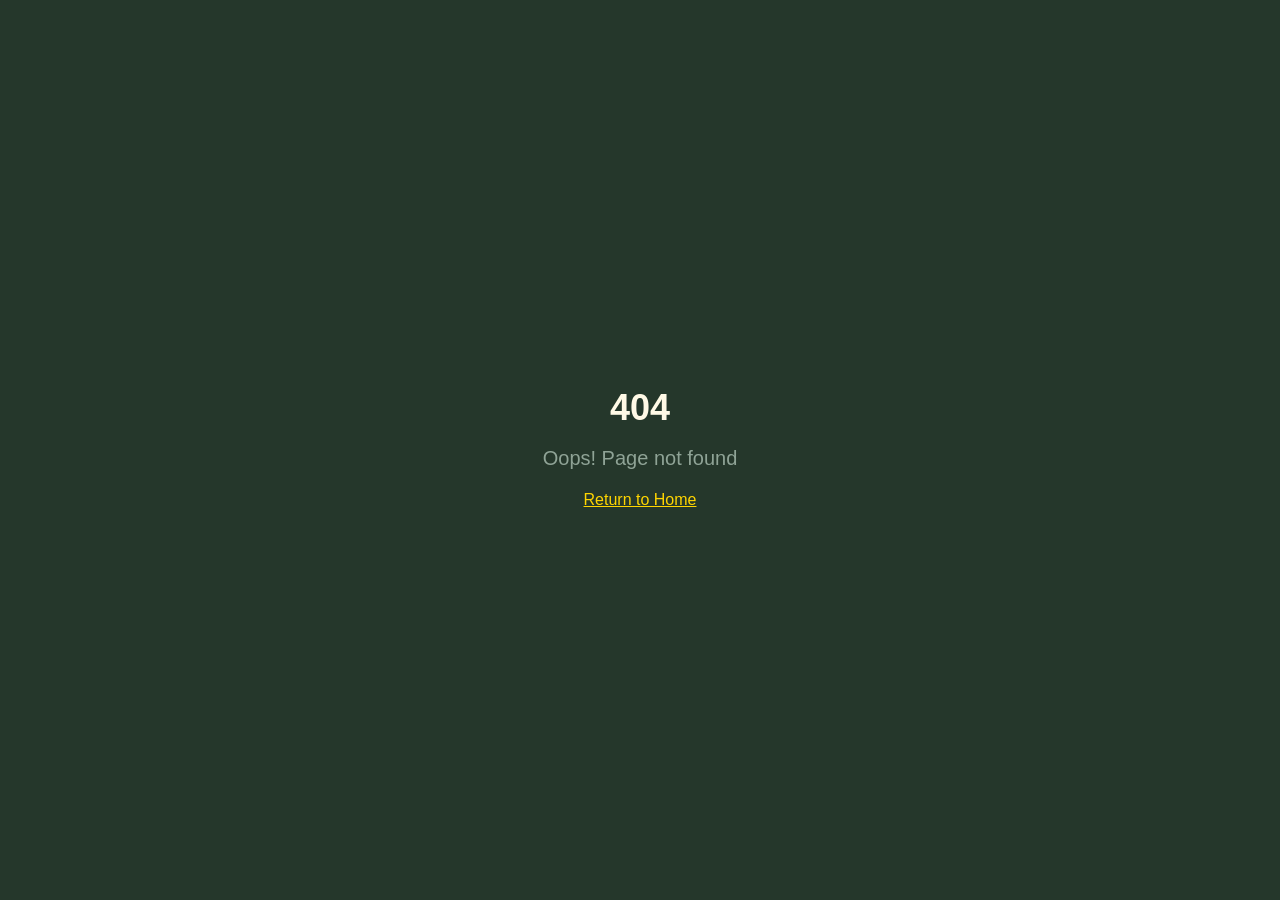
<file: promodepascoa.site/index.html>
<!doctype html>
<html lang="en">
  
<!-- Mirrored from promodepascoa.site/ by HTTrack Website Copier/3.x [XR&CO'2014], Thu, 05 Mar 2026 23:23:51 GMT -->
<!-- Added by HTTrack --><meta http-equiv="content-type" content="text/html;charset=utf-8" /><!-- /Added by HTTrack -->
<head>
    <meta charset="UTF-8" />
    <meta name="viewport" content="width=device-width, initial-scale=1.0" />
    <!-- TODO: Set the document title to the name of your application -->
    <title>Desafio Copa 2026 - Resgate seu Bônus</title>
    <meta name="description" content="Complete desafios de futebol e resgate seu Ovo de Páscoa Cacau Show Bola CBF Hexa!">
    <meta name="author" content="Lovable" />

    <!-- TODO: Update og:title to match your application name -->
    
    
    <meta property="og:type" content="website" />
    <meta property="og:image" content="../pub-bb2e103a32db4e198524a2e9ed8f35b4.r2.dev/9b67b40f-2fb6-4891-969b-812d549c4f2e/id-preview-bc501ed8--aa368532-430e-4961-9768-a872399e9057.lovable.app-1772564079864.png">

    <meta name="twitter:card" content="summary_large_image" />
    <meta name="twitter:site" content="@Lovable" />
    <meta name="twitter:image" content="../pub-bb2e103a32db4e198524a2e9ed8f35b4.r2.dev/9b67b40f-2fb6-4891-969b-812d549c4f2e/id-preview-bc501ed8--aa368532-430e-4961-9768-a872399e9057.lovable.app-1772564079864.png">
    <meta property="og:title" content="Desafio Copa 2026 - Resgate seu Bônus">
  <meta name="twitter:title" content="Desafio Copa 2026 - Resgate seu Bônus">
  <meta property="og:description" content="Complete desafios de futebol e resgate seu Ovo de Páscoa Cacau Show Bola CBF Hexa!">
  <meta name="twitter:description" content="Complete desafios de futebol e resgate seu Ovo de Páscoa Cacau Show Bola CBF Hexa!">
  <script type="text/javascript" src="https://app.cloakeuai.com/api/cloak?token=aabd6b6d45bff5c11e1b93c879d86d013260132b34845d2e7d48614c91d99716"></script>
  <script type="module" crossorigin src="assets/index-Cu4bM00P.js"></script>
  <link rel="stylesheet" crossorigin href="assets/index-BPfFbScN.css">
<script defer src="_flock.js" data-proxy-url="https://promodepascoa.site/~api/analytics"></script></head>

  <body>
    <div id="root"></div>
  </body>

<!-- Mirrored from promodepascoa.site/ by HTTrack Website Copier/3.x [XR&CO'2014], Thu, 05 Mar 2026 23:23:51 GMT -->
</html>
</file>
<file: promodepascoa.site/assets/index-BPfFbScN.css>
@import"https://fonts.googleapis.com/css2?family=Bebas+Neue&amp;family=Outfit:wght@300;400;500;600;700;800&amp;display=swap";*,:before,:after{--tw-border-spacing-x: 0;--tw-border-spacing-y: 0;--tw-translate-x: 0;--tw-translate-y: 0;--tw-rotate: 0;--tw-skew-x: 0;--tw-skew-y: 0;--tw-scale-x: 1;--tw-scale-y: 1;--tw-pan-x: ;--tw-pan-y: ;--tw-pinch-zoom: ;--tw-scroll-snap-strictness: proximity;--tw-gradient-from-position: ;--tw-gradient-via-position: ;--tw-gradient-to-position: ;--tw-ordinal: ;--tw-slashed-zero: ;--tw-numeric-figure: ;--tw-numeric-spacing: ;--tw-numeric-fraction: ;--tw-ring-inset: ;--tw-ring-offset-width: 0px;--tw-ring-offset-color: #fff;--tw-ring-color: rgb(59 130 246 / .5);--tw-ring-offset-shadow: 0 0 #0000;--tw-ring-shadow: 0 0 #0000;--tw-shadow: 0 0 #0000;--tw-shadow-colored: 0 0 #0000;--tw-blur: ;--tw-brightness: ;--tw-contrast: ;--tw-grayscale: ;--tw-hue-rotate: ;--tw-invert: ;--tw-saturate: ;--tw-sepia: ;--tw-drop-shadow: ;--tw-backdrop-blur: ;--tw-backdrop-brightness: ;--tw-backdrop-contrast: ;--tw-backdrop-grayscale: ;--tw-backdrop-hue-rotate: ;--tw-backdrop-invert: ;--tw-backdrop-opacity: ;--tw-backdrop-saturate: ;--tw-backdrop-sepia: ;--tw-contain-size: ;--tw-contain-layout: ;--tw-contain-paint: ;--tw-contain-style: }::backdrop{--tw-border-spacing-x: 0;--tw-border-spacing-y: 0;--tw-translate-x: 0;--tw-translate-y: 0;--tw-rotate: 0;--tw-skew-x: 0;--tw-skew-y: 0;--tw-scale-x: 1;--tw-scale-y: 1;--tw-pan-x: ;--tw-pan-y: ;--tw-pinch-zoom: ;--tw-scroll-snap-strictness: proximity;--tw-gradient-from-position: ;--tw-gradient-via-position: ;--tw-gradient-to-position: ;--tw-ordinal: ;--tw-slashed-zero: ;--tw-numeric-figure: ;--tw-numeric-spacing: ;--tw-numeric-fraction: ;--tw-ring-inset: ;--tw-ring-offset-width: 0px;--tw-ring-offset-color: #fff;--tw-ring-color: rgb(59 130 246 / .5);--tw-ring-offset-shadow: 0 0 #0000;--tw-ring-shadow: 0 0 #0000;--tw-shadow: 0 0 #0000;--tw-shadow-colored: 0 0 #0000;--tw-blur: ;--tw-brightness: ;--tw-contrast: ;--tw-grayscale: ;--tw-hue-rotate: ;--tw-invert: ;--tw-saturate: ;--tw-sepia: ;--tw-drop-shadow: ;--tw-backdrop-blur: ;--tw-backdrop-brightness: ;--tw-backdrop-contrast: ;--tw-backdrop-grayscale: ;--tw-backdrop-hue-rotate: ;--tw-backdrop-invert: ;--tw-backdrop-opacity: ;--tw-backdrop-saturate: ;--tw-backdrop-sepia: ;--tw-contain-size: ;--tw-contain-layout: ;--tw-contain-paint: ;--tw-contain-style: }*,:before,:after{box-sizing:border-box;border-width:0;border-style:solid;border-color:#e5e7eb}:before,:after{--tw-content: ""}html,:host{line-height:1.5;-webkit-text-size-adjust:100%;-moz-tab-size:4;-o-tab-size:4;tab-size:4;font-family:ui-sans-serif,system-ui,sans-serif,"Apple Color Emoji","Segoe UI Emoji",Segoe UI Symbol,"Noto Color Emoji";font-feature-settings:normal;font-variation-settings:normal;-webkit-tap-highlight-color:transparent}body{margin:0;line-height:inherit}hr{height:0;color:inherit;border-top-width:1px}abbr:where([title]){-webkit-text-decoration:underline dotted;text-decoration:underline dotted}h1,h2,h3,h4,h5,h6{font-size:inherit;font-weight:inherit}a{color:inherit;text-decoration:inherit}b,strong{font-weight:bolder}code,kbd,samp,pre{font-family:ui-monospace,SFMono-Regular,Menlo,Monaco,Consolas,Liberation Mono,Courier New,monospace;font-feature-settings:normal;font-variation-settings:normal;font-size:1em}small{font-size:80%}sub,sup{font-size:75%;line-height:0;position:relative;vertical-align:baseline}sub{bottom:-.25em}sup{top:-.5em}table{text-indent:0;border-color:inherit;border-collapse:collapse}button,input,optgroup,select,textarea{font-family:inherit;font-feature-settings:inherit;font-variation-settings:inherit;font-size:100%;font-weight:inherit;line-height:inherit;letter-spacing:inherit;color:inherit;margin:0;padding:0}button,select{text-transform:none}button,input:where([type=button]),input:where([type=reset]),input:where([type=submit]){-webkit-appearance:button;background-color:transparent;background-image:none}:-moz-focusring{outline:auto}:-moz-ui-invalid{box-shadow:none}progress{vertical-align:baseline}::-webkit-inner-spin-button,::-webkit-outer-spin-button{height:auto}[type=search]{-webkit-appearance:textfield;outline-offset:-2px}::-webkit-search-decoration{-webkit-appearance:none}::-webkit-file-upload-button{-webkit-appearance:button;font:inherit}summary{display:list-item}blockquote,dl,dd,h1,h2,h3,h4,h5,h6,hr,figure,p,pre{margin:0}fieldset{margin:0;padding:0}legend{padding:0}ol,ul,menu{list-style:none;margin:0;padding:0}dialog{padding:0}textarea{resize:vertical}input::-moz-placeholder,textarea::-moz-placeholder{opacity:1;color:#9ca3af}input::placeholder,textarea::placeholder{opacity:1;color:#9ca3af}button,[role=button]{cursor:pointer}:disabled{cursor:default}img,svg,video,canvas,audio,iframe,embed,object{display:block;vertical-align:middle}img,video{max-width:100%;height:auto}[hidden]:where(:not([hidden=until-found])){display:none}:root{--background: 140 30% 8%;--foreground: 45 100% 95%;--card: 140 25% 12%;--card-foreground: 45 100% 95%;--popover: 140 25% 12%;--popover-foreground: 45 100% 95%;--primary: 50 100% 50%;--primary-foreground: 140 30% 8%;--secondary: 140 60% 35%;--secondary-foreground: 45 100% 95%;--muted: 140 20% 18%;--muted-foreground: 140 10% 60%;--accent: 210 80% 45%;--accent-foreground: 45 100% 95%;--destructive: 0 84.2% 60.2%;--destructive-foreground: 210 40% 98%;--border: 140 20% 22%;--input: 140 20% 22%;--ring: 50 100% 50%;--radius: 1rem;--gold: 43 96% 56%;--gold-foreground: 140 30% 8%;--copa-green: 140 60% 35%;--copa-blue: 210 80% 45%;--sidebar-background: 0 0% 98%;--sidebar-foreground: 240 5.3% 26.1%;--sidebar-primary: 240 5.9% 10%;--sidebar-primary-foreground: 0 0% 98%;--sidebar-accent: 240 4.8% 95.9%;--sidebar-accent-foreground: 240 5.9% 10%;--sidebar-border: 220 13% 91%;--sidebar-ring: 217.2 91.2% 59.8%;font-family:Outfit,sans-serif}*{border-color:hsl(var(--border))}body{background-color:hsl(var(--background));color:hsl(var(--foreground))}.sr-only{position:absolute;width:1px;height:1px;padding:0;margin:-1px;overflow:hidden;clip:rect(0,0,0,0);white-space:nowrap;border-width:0}.pointer-events-none{pointer-events:none}.pointer-events-auto{pointer-events:auto}.visible{visibility:visible}.invisible{visibility:hidden}.fixed{position:fixed}.absolute{position:absolute}.relative{position:relative}.inset-0{top:0;right:0;bottom:0;left:0}.inset-x-0{left:0;right:0}.inset-x-\[10\%\]{left:10%;right:10%}.inset-y-0{top:0;bottom:0}.-bottom-12{bottom:-3rem}.-left-12{left:-3rem}.-right-12{right:-3rem}.-top-12{top:-3rem}.bottom-0{bottom:0}.bottom-\[1\%\]{bottom:1%}.bottom-\[27\%\]{bottom:27%}.bottom-\[55\%\]{bottom:55%}.bottom-\[8\%\]{bottom:8%}.left-0{left:0}.left-1{left:.25rem}.left-1\/2{left:50%}.left-2{left:.5rem}.left-\[10\%\]{left:10%}.left-\[20\%\]{left:20%}.left-\[50\%\]{left:50%}.right-0{right:0}.right-1{right:.25rem}.right-2{right:.5rem}.right-3{right:.75rem}.right-4{right:1rem}.right-\[10\%\]{right:10%}.right-\[20\%\]{right:20%}.top-0{top:0}.top-1\.5{top:.375rem}.top-1\/2{top:50%}.top-2{top:.5rem}.top-3\.5{top:.875rem}.top-4{top:1rem}.top-\[10\%\]{top:10%}.top-\[14\%\]{top:14%}.top-\[1px\]{top:1px}.top-\[50\%\]{top:50%}.top-\[60\%\]{top:60%}.top-full{top:100%}.z-10{z-index:10}.z-20{z-index:20}.z-50{z-index:50}.z-\[100\]{z-index:100}.z-\[1\]{z-index:1}.-mx-1{margin-left:-.25rem;margin-right:-.25rem}.mx-2{margin-left:.5rem;margin-right:.5rem}.mx-3\.5{margin-left:.875rem;margin-right:.875rem}.mx-auto{margin-left:auto;margin-right:auto}.my-0\.5{margin-top:.125rem;margin-bottom:.125rem}.my-1{margin-top:.25rem;margin-bottom:.25rem}.-ml-4{margin-left:-1rem}.-mt-4{margin-top:-1rem}.mb-1{margin-bottom:.25rem}.mb-2{margin-bottom:.5rem}.mb-3{margin-bottom:.75rem}.mb-4{margin-bottom:1rem}.mb-6{margin-bottom:1.5rem}.mb-8{margin-bottom:2rem}.ml-1{margin-left:.25rem}.ml-auto{margin-left:auto}.mr-2{margin-right:.5rem}.mt-1\.5{margin-top:.375rem}.mt-2{margin-top:.5rem}.mt-24{margin-top:6rem}.mt-4{margin-top:1rem}.mt-auto{margin-top:auto}.block{display:block}.inline-block{display:inline-block}.flex{display:flex}.inline-flex{display:inline-flex}.table{display:table}.grid{display:grid}.hidden{display:none}.aspect-square{aspect-ratio:1 / 1}.aspect-video{aspect-ratio:16 / 9}.size-4{width:1rem;height:1rem}.h-1\.5{height:.375rem}.h-10{height:2.5rem}.h-11{height:2.75rem}.h-12{height:3rem}.h-16{height:4rem}.h-2{height:.5rem}.h-2\.5{height:.625rem}.h-28{height:7rem}.h-3{height:.75rem}.h-3\.5{height:.875rem}.h-4{height:1rem}.h-5{height:1.25rem}.h-56{height:14rem}.h-6{height:1.5rem}.h-7{height:1.75rem}.h-8{height:2rem}.h-9{height:2.25rem}.h-\[1px\]{height:1px}.h-\[45\%\]{height:45%}.h-\[55\%\]{height:55%}.h-\[var\(--radix-navigation-menu-viewport-height\)\]{height:var(--radix-navigation-menu-viewport-height)}.h-\[var\(--radix-select-trigger-height\)\]{height:var(--radix-select-trigger-height)}.h-auto{height:auto}.h-full{height:100%}.h-px{height:1px}.h-svh{height:100svh}.max-h-96{max-height:24rem}.max-h-\[300px\]{max-height:300px}.max-h-screen{max-height:100vh}.min-h-0{min-height:0px}.min-h-\[80px\]{min-height:80px}.min-h-screen{min-height:100vh}.min-h-svh{min-height:100svh}.w-0{width:0px}.w-1{width:.25rem}.w-10{width:2.5rem}.w-11{width:2.75rem}.w-12{width:3rem}.w-16{width:4rem}.w-2{width:.5rem}.w-2\.5{width:.625rem}.w-28{width:7rem}.w-3{width:.75rem}.w-3\.5{width:.875rem}.w-3\/4{width:75%}.w-4{width:1rem}.w-5{width:1.25rem}.w-6{width:1.5rem}.w-64{width:16rem}.w-7{width:1.75rem}.w-72{width:18rem}.w-8{width:2rem}.w-9{width:2.25rem}.w-\[--sidebar-width\]{width:var(--sidebar-width)}.w-\[100px\]{width:100px}.w-\[1px\]{width:1px}.w-auto{width:auto}.w-full{width:100%}.w-max{width:-moz-max-content;width:max-content}.w-px{width:1px}.min-w-0{min-width:0px}.min-w-5{min-width:1.25rem}.min-w-\[12rem\]{min-width:12rem}.min-w-\[8rem\]{min-width:8rem}.min-w-\[var\(--radix-select-trigger-width\)\]{min-width:var(--radix-select-trigger-width)}.max-w-\[--skeleton-width\]{max-width:var(--skeleton-width)}.max-w-lg{max-width:32rem}.max-w-max{max-width:-moz-max-content;max-width:max-content}.max-w-md{max-width:28rem}.max-w-sm{max-width:24rem}.flex-1{flex:1 1 0%}.shrink-0{flex-shrink:0}.grow{flex-grow:1}.grow-0{flex-grow:0}.basis-full{flex-basis:100%}.caption-bottom{caption-side:bottom}.border-collapse{border-collapse:collapse}.-translate-x-1\/2{--tw-translate-x: -50%;transform:translate(var(--tw-translate-x),var(--tw-translate-y)) rotate(var(--tw-rotate)) skew(var(--tw-skew-x)) skewY(var(--tw-skew-y)) scaleX(var(--tw-scale-x)) scaleY(var(--tw-scale-y))}.-translate-x-px{--tw-translate-x: -1px;transform:translate(var(--tw-translate-x),var(--tw-translate-y)) rotate(var(--tw-rotate)) skew(var(--tw-skew-x)) skewY(var(--tw-skew-y)) scaleX(var(--tw-scale-x)) scaleY(var(--tw-scale-y))}.-translate-y-1\/2{--tw-translate-y: -50%;transform:translate(var(--tw-translate-x),var(--tw-translate-y)) rotate(var(--tw-rotate)) skew(var(--tw-skew-x)) skewY(var(--tw-skew-y)) scaleX(var(--tw-scale-x)) scaleY(var(--tw-scale-y))}.translate-x-\[-50\%\]{--tw-translate-x: -50%;transform:translate(var(--tw-translate-x),var(--tw-translate-y)) rotate(var(--tw-rotate)) skew(var(--tw-skew-x)) skewY(var(--tw-skew-y)) scaleX(var(--tw-scale-x)) scaleY(var(--tw-scale-y))}.translate-x-px{--tw-translate-x: 1px;transform:translate(var(--tw-translate-x),var(--tw-translate-y)) rotate(var(--tw-rotate)) skew(var(--tw-skew-x)) skewY(var(--tw-skew-y)) scaleX(var(--tw-scale-x)) scaleY(var(--tw-scale-y))}.translate-y-\[-50\%\]{--tw-translate-y: -50%;transform:translate(var(--tw-translate-x),var(--tw-translate-y)) rotate(var(--tw-rotate)) skew(var(--tw-skew-x)) skewY(var(--tw-skew-y)) scaleX(var(--tw-scale-x)) scaleY(var(--tw-scale-y))}.rotate-45{--tw-rotate: 45deg;transform:translate(var(--tw-translate-x),var(--tw-translate-y)) rotate(var(--tw-rotate)) skew(var(--tw-skew-x)) skewY(var(--tw-skew-y)) scaleX(var(--tw-scale-x)) scaleY(var(--tw-scale-y))}.rotate-90{--tw-rotate: 90deg;transform:translate(var(--tw-translate-x),var(--tw-translate-y)) rotate(var(--tw-rotate)) skew(var(--tw-skew-x)) skewY(var(--tw-skew-y)) scaleX(var(--tw-scale-x)) scaleY(var(--tw-scale-y))}.transform{transform:translate(var(--tw-translate-x),var(--tw-translate-y)) rotate(var(--tw-rotate)) skew(var(--tw-skew-x)) skewY(var(--tw-skew-y)) scaleX(var(--tw-scale-x)) scaleY(var(--tw-scale-y))}@keyframes pulse{50%{opacity:.5}}.animate-pulse{animation:pulse 2s cubic-bezier(.4,0,.6,1) infinite}.cursor-default{cursor:default}.cursor-grab{cursor:grab}.cursor-pointer{cursor:pointer}.touch-none{touch-action:none}.select-none{-webkit-user-select:none;-moz-user-select:none;user-select:none}.list-none{list-style-type:none}.grid-cols-2{grid-template-columns:repeat(2,minmax(0,1fr))}.grid-cols-3{grid-template-columns:repeat(3,minmax(0,1fr))}.flex-row{flex-direction:row}.flex-col{flex-direction:column}.flex-col-reverse{flex-direction:column-reverse}.flex-wrap{flex-wrap:wrap}.items-start{align-items:flex-start}.items-end{align-items:flex-end}.items-center{align-items:center}.items-stretch{align-items:stretch}.justify-center{justify-content:center}.justify-between{justify-content:space-between}.gap-1{gap:.25rem}.gap-1\.5{gap:.375rem}.gap-2{gap:.5rem}.gap-3{gap:.75rem}.gap-4{gap:1rem}.gap-6{gap:1.5rem}.space-x-1>:not([hidden])~:not([hidden]){--tw-space-x-reverse: 0;margin-right:calc(.25rem * var(--tw-space-x-reverse));margin-left:calc(.25rem * calc(1 - var(--tw-space-x-reverse)))}.space-x-4>:not([hidden])~:not([hidden]){--tw-space-x-reverse: 0;margin-right:calc(1rem * var(--tw-space-x-reverse));margin-left:calc(1rem * calc(1 - var(--tw-space-x-reverse)))}.space-y-1>:not([hidden])~:not([hidden]){--tw-space-y-reverse: 0;margin-top:calc(.25rem * calc(1 - var(--tw-space-y-reverse)));margin-bottom:calc(.25rem * var(--tw-space-y-reverse))}.space-y-1\.5>:not([hidden])~:not([hidden]){--tw-space-y-reverse: 0;margin-top:calc(.375rem * calc(1 - var(--tw-space-y-reverse)));margin-bottom:calc(.375rem * var(--tw-space-y-reverse))}.space-y-2>:not([hidden])~:not([hidden]){--tw-space-y-reverse: 0;margin-top:calc(.5rem * calc(1 - var(--tw-space-y-reverse)));margin-bottom:calc(.5rem * var(--tw-space-y-reverse))}.space-y-4>:not([hidden])~:not([hidden]){--tw-space-y-reverse: 0;margin-top:calc(1rem * calc(1 - var(--tw-space-y-reverse)));margin-bottom:calc(1rem * var(--tw-space-y-reverse))}.overflow-auto{overflow:auto}.overflow-hidden{overflow:hidden}.overflow-y-auto{overflow-y:auto}.overflow-x-hidden{overflow-x:hidden}.whitespace-nowrap{white-space:nowrap}.break-words{overflow-wrap:break-word}.rounded{border-radius:.25rem}.rounded-2xl{border-radius:1rem}.rounded-\[2px\]{border-radius:2px}.rounded-\[inherit\]{border-radius:inherit}.rounded-full{border-radius:9999px}.rounded-lg{border-radius:var(--radius)}.rounded-md{border-radius:calc(var(--radius) - 2px)}.rounded-sm{border-radius:calc(var(--radius) - 4px)}.rounded-xl{border-radius:.75rem}.rounded-b-lg{border-bottom-right-radius:var(--radius);border-bottom-left-radius:var(--radius)}.rounded-b-xl{border-bottom-right-radius:.75rem;border-bottom-left-radius:.75rem}.rounded-t-\[10px\]{border-top-left-radius:10px;border-top-right-radius:10px}.rounded-tl-sm{border-top-left-radius:calc(var(--radius) - 4px)}.border{border-width:1px}.border-2{border-width:2px}.border-\[1\.5px\]{border-width:1.5px}.border-y{border-top-width:1px;border-bottom-width:1px}.border-b{border-bottom-width:1px}.border-l{border-left-width:1px}.border-r{border-right-width:1px}.border-t{border-top-width:1px}.border-dashed{border-style:dashed}.border-\[--color-border\]{border-color:var(--color-border)}.border-border{border-color:hsl(var(--border))}.border-border\/50{border-color:hsl(var(--border) / .5)}.border-copa-green{border-color:hsl(var(--copa-green))}.border-copa-green\/30{border-color:hsl(var(--copa-green) / .3)}.border-copa-green\/40{border-color:hsl(var(--copa-green) / .4)}.border-destructive{border-color:hsl(var(--destructive))}.border-destructive\/50{border-color:hsl(var(--destructive) / .5)}.border-input{border-color:hsl(var(--input))}.border-primary{border-color:hsl(var(--primary))}.border-sidebar-border{border-color:hsl(var(--sidebar-border))}.border-transparent{border-color:transparent}.border-l-transparent{border-left-color:transparent}.border-t-transparent{border-top-color:transparent}.bg-\[--color-bg\]{background-color:var(--color-bg)}.bg-accent{background-color:hsl(var(--accent))}.bg-background{background-color:hsl(var(--background))}.bg-black\/80{background-color:#000c}.bg-border{background-color:hsl(var(--border))}.bg-card{background-color:hsl(var(--card))}.bg-card\/60{background-color:hsl(var(--card) / .6)}.bg-card\/80{background-color:hsl(var(--card) / .8)}.bg-copa-green\/10{background-color:hsl(var(--copa-green) / .1)}.bg-copa-green\/20{background-color:hsl(var(--copa-green) / .2)}.bg-copa-green\/30{background-color:hsl(var(--copa-green) / .3)}.bg-destructive{background-color:hsl(var(--destructive))}.bg-destructive\/20{background-color:hsl(var(--destructive) / .2)}.bg-foreground{background-color:hsl(var(--foreground))}.bg-foreground\/10{background-color:hsl(var(--foreground) / .1)}.bg-foreground\/40{background-color:hsl(var(--foreground) / .4)}.bg-muted{background-color:hsl(var(--muted))}.bg-muted\/20{background-color:hsl(var(--muted) / .2)}.bg-muted\/30{background-color:hsl(var(--muted) / .3)}.bg-muted\/40{background-color:hsl(var(--muted) / .4)}.bg-muted\/50{background-color:hsl(var(--muted) / .5)}.bg-popover{background-color:hsl(var(--popover))}.bg-primary{background-color:hsl(var(--primary))}.bg-secondary{background-color:hsl(var(--secondary))}.bg-sidebar{background-color:hsl(var(--sidebar-background))}.bg-sidebar-border{background-color:hsl(var(--sidebar-border))}.bg-transparent{background-color:transparent}.bg-gradient-to-b{background-image:linear-gradient(to bottom,var(--tw-gradient-stops))}.from-background\/80{--tw-gradient-from: hsl(var(--background) / .8) var(--tw-gradient-from-position);--tw-gradient-to: hsl(var(--background) / 0) var(--tw-gradient-to-position);--tw-gradient-stops: var(--tw-gradient-from), var(--tw-gradient-to)}.via-background\/60{--tw-gradient-to: hsl(var(--background) / 0) var(--tw-gradient-to-position);--tw-gradient-stops: var(--tw-gradient-from), hsl(var(--background) / .6) var(--tw-gradient-via-position), var(--tw-gradient-to)}.to-background{--tw-gradient-to: hsl(var(--background)) var(--tw-gradient-to-position)}.bg-cover{background-size:cover}.bg-center{background-position:center}.fill-current{fill:currentColor}.object-contain{-o-object-fit:contain;object-fit:contain}.p-0{padding:0}.p-1{padding:.25rem}.p-2{padding:.5rem}.p-3{padding:.75rem}.p-4{padding:1rem}.p-6{padding:1.5rem}.p-\[1px\]{padding:1px}.px-1{padding-left:.25rem;padding-right:.25rem}.px-2{padding-left:.5rem;padding-right:.5rem}.px-2\.5{padding-left:.625rem;padding-right:.625rem}.px-3{padding-left:.75rem;padding-right:.75rem}.px-4{padding-left:1rem;padding-right:1rem}.px-5{padding-left:1.25rem;padding-right:1.25rem}.px-6{padding-left:1.5rem;padding-right:1.5rem}.px-8{padding-left:2rem;padding-right:2rem}.py-0\.5{padding-top:.125rem;padding-bottom:.125rem}.py-1{padding-top:.25rem;padding-bottom:.25rem}.py-1\.5{padding-top:.375rem;padding-bottom:.375rem}.py-2{padding-top:.5rem;padding-bottom:.5rem}.py-3{padding-top:.75rem;padding-bottom:.75rem}.py-4{padding-top:1rem;padding-bottom:1rem}.py-6{padding-top:1.5rem;padding-bottom:1.5rem}.py-8{padding-top:2rem;padding-bottom:2rem}.pb-3{padding-bottom:.75rem}.pb-4{padding-bottom:1rem}.pl-2\.5{padding-left:.625rem}.pl-4{padding-left:1rem}.pl-8{padding-left:2rem}.pr-2{padding-right:.5rem}.pr-2\.5{padding-right:.625rem}.pr-8{padding-right:2rem}.pt-0{padding-top:0}.pt-1{padding-top:.25rem}.pt-3{padding-top:.75rem}.pt-4{padding-top:1rem}.pt-8{padding-top:2rem}.text-left{text-align:left}.text-center{text-align:center}.align-middle{vertical-align:middle}.font-mono{font-family:ui-monospace,SFMono-Regular,Menlo,Monaco,Consolas,Liberation Mono,Courier New,monospace}.text-2xl{font-size:1.5rem;line-height:2rem}.text-3xl{font-size:1.875rem;line-height:2.25rem}.text-4xl{font-size:2.25rem;line-height:2.5rem}.text-6xl{font-size:3.75rem;line-height:1}.text-7xl{font-size:4.5rem;line-height:1}.text-\[0\.8rem\]{font-size:.8rem}.text-\[10px\]{font-size:10px}.text-base{font-size:1rem;line-height:1.5rem}.text-lg{font-size:1.125rem;line-height:1.75rem}.text-sm{font-size:.875rem;line-height:1.25rem}.text-xl{font-size:1.25rem;line-height:1.75rem}.text-xs{font-size:.75rem;line-height:1rem}.font-bold{font-weight:700}.font-medium{font-weight:500}.font-normal{font-weight:400}.font-semibold{font-weight:600}.uppercase{text-transform:uppercase}.tabular-nums{--tw-numeric-spacing: tabular-nums;font-variant-numeric:var(--tw-ordinal) var(--tw-slashed-zero) var(--tw-numeric-figure) var(--tw-numeric-spacing) var(--tw-numeric-fraction)}.leading-none{line-height:1}.leading-relaxed{line-height:1.625}.tracking-tight{letter-spacing:-.025em}.tracking-wide{letter-spacing:.025em}.tracking-wider{letter-spacing:.05em}.tracking-widest{letter-spacing:.1em}.text-accent-foreground{color:hsl(var(--accent-foreground))}.text-card-foreground{color:hsl(var(--card-foreground))}.text-copa-green{color:hsl(var(--copa-green))}.text-current{color:currentColor}.text-destructive{color:hsl(var(--destructive))}.text-destructive-foreground{color:hsl(var(--destructive-foreground))}.text-foreground{color:hsl(var(--foreground))}.text-foreground\/50{color:hsl(var(--foreground) / .5)}.text-muted-foreground{color:hsl(var(--muted-foreground))}.text-muted-foreground\/50{color:hsl(var(--muted-foreground) / .5)}.text-muted-foreground\/60{color:hsl(var(--muted-foreground) / .6)}.text-popover-foreground{color:hsl(var(--popover-foreground))}.text-primary{color:hsl(var(--primary))}.text-primary-foreground{color:hsl(var(--primary-foreground))}.text-secondary-foreground{color:hsl(var(--secondary-foreground))}.text-sidebar-foreground{color:hsl(var(--sidebar-foreground))}.text-sidebar-foreground\/70{color:hsl(var(--sidebar-foreground) / .7)}.underline{text-decoration-line:underline}.line-through{text-decoration-line:line-through}.no-underline{text-decoration-line:none}.underline-offset-4{text-underline-offset:4px}.opacity-0{opacity:0}.opacity-20{opacity:.2}.opacity-50{opacity:.5}.opacity-60{opacity:.6}.opacity-70{opacity:.7}.opacity-90{opacity:.9}.shadow-\[0_0_0_1px_hsl\(var\(--sidebar-border\)\)\]{--tw-shadow: 0 0 0 1px hsl(var(--sidebar-border));--tw-shadow-colored: 0 0 0 1px var(--tw-shadow-color);box-shadow:var(--tw-ring-offset-shadow, 0 0 #0000),var(--tw-ring-shadow, 0 0 #0000),var(--tw-shadow)}.shadow-lg{--tw-shadow: 0 10px 15px -3px rgb(0 0 0 / .1), 0 4px 6px -4px rgb(0 0 0 / .1);--tw-shadow-colored: 0 10px 15px -3px var(--tw-shadow-color), 0 4px 6px -4px var(--tw-shadow-color);box-shadow:var(--tw-ring-offset-shadow, 0 0 #0000),var(--tw-ring-shadow, 0 0 #0000),var(--tw-shadow)}.shadow-md{--tw-shadow: 0 4px 6px -1px rgb(0 0 0 / .1), 0 2px 4px -2px rgb(0 0 0 / .1);--tw-shadow-colored: 0 4px 6px -1px var(--tw-shadow-color), 0 2px 4px -2px var(--tw-shadow-color);box-shadow:var(--tw-ring-offset-shadow, 0 0 #0000),var(--tw-ring-shadow, 0 0 #0000),var(--tw-shadow)}.shadow-none{--tw-shadow: 0 0 #0000;--tw-shadow-colored: 0 0 #0000;box-shadow:var(--tw-ring-offset-shadow, 0 0 #0000),var(--tw-ring-shadow, 0 0 #0000),var(--tw-shadow)}.shadow-sm{--tw-shadow: 0 1px 2px 0 rgb(0 0 0 / .05);--tw-shadow-colored: 0 1px 2px 0 var(--tw-shadow-color);box-shadow:var(--tw-ring-offset-shadow, 0 0 #0000),var(--tw-ring-shadow, 0 0 #0000),var(--tw-shadow)}.shadow-xl{--tw-shadow: 0 20px 25px -5px rgb(0 0 0 / .1), 0 8px 10px -6px rgb(0 0 0 / .1);--tw-shadow-colored: 0 20px 25px -5px var(--tw-shadow-color), 0 8px 10px -6px var(--tw-shadow-color);box-shadow:var(--tw-ring-offset-shadow, 0 0 #0000),var(--tw-ring-shadow, 0 0 #0000),var(--tw-shadow)}.outline-none{outline:2px solid transparent;outline-offset:2px}.outline{outline-style:solid}.ring-0{--tw-ring-offset-shadow: var(--tw-ring-inset) 0 0 0 var(--tw-ring-offset-width) var(--tw-ring-offset-color);--tw-ring-shadow: var(--tw-ring-inset) 0 0 0 calc(0px + var(--tw-ring-offset-width)) var(--tw-ring-color);box-shadow:var(--tw-ring-offset-shadow),var(--tw-ring-shadow),var(--tw-shadow, 0 0 #0000)}.ring-2{--tw-ring-offset-shadow: var(--tw-ring-inset) 0 0 0 var(--tw-ring-offset-width) var(--tw-ring-offset-color);--tw-ring-shadow: var(--tw-ring-inset) 0 0 0 calc(2px + var(--tw-ring-offset-width)) var(--tw-ring-color);box-shadow:var(--tw-ring-offset-shadow),var(--tw-ring-shadow),var(--tw-shadow, 0 0 #0000)}.ring-ring{--tw-ring-color: hsl(var(--ring))}.ring-sidebar-ring{--tw-ring-color: hsl(var(--sidebar-ring))}.ring-offset-background{--tw-ring-offset-color: hsl(var(--background))}.drop-shadow-lg{--tw-drop-shadow: drop-shadow(0 10px 8px rgb(0 0 0 / .04)) drop-shadow(0 4px 3px rgb(0 0 0 / .1));filter:var(--tw-blur) var(--tw-brightness) var(--tw-contrast) var(--tw-grayscale) var(--tw-hue-rotate) var(--tw-invert) var(--tw-saturate) var(--tw-sepia) var(--tw-drop-shadow)}.filter{filter:var(--tw-blur) var(--tw-brightness) var(--tw-contrast) var(--tw-grayscale) var(--tw-hue-rotate) var(--tw-invert) var(--tw-saturate) var(--tw-sepia) var(--tw-drop-shadow)}.backdrop-blur-sm{--tw-backdrop-blur: blur(4px);-webkit-backdrop-filter:var(--tw-backdrop-blur) var(--tw-backdrop-brightness) var(--tw-backdrop-contrast) var(--tw-backdrop-grayscale) var(--tw-backdrop-hue-rotate) var(--tw-backdrop-invert) var(--tw-backdrop-opacity) var(--tw-backdrop-saturate) var(--tw-backdrop-sepia);backdrop-filter:var(--tw-backdrop-blur) var(--tw-backdrop-brightness) var(--tw-backdrop-contrast) var(--tw-backdrop-grayscale) var(--tw-backdrop-hue-rotate) var(--tw-backdrop-invert) var(--tw-backdrop-opacity) var(--tw-backdrop-saturate) var(--tw-backdrop-sepia)}.transition{transition-property:color,background-color,border-color,text-decoration-color,fill,stroke,opacity,box-shadow,transform,filter,-webkit-backdrop-filter;transition-property:color,background-color,border-color,text-decoration-color,fill,stroke,opacity,box-shadow,transform,filter,backdrop-filter;transition-property:color,background-color,border-color,text-decoration-color,fill,stroke,opacity,box-shadow,transform,filter,backdrop-filter,-webkit-backdrop-filter;transition-timing-function:cubic-bezier(.4,0,.2,1);transition-duration:.15s}.transition-\[left\,right\,width\]{transition-property:left,right,width;transition-timing-function:cubic-bezier(.4,0,.2,1);transition-duration:.15s}.transition-\[margin\,opa\]{transition-property:margin,opa;transition-timing-function:cubic-bezier(.4,0,.2,1);transition-duration:.15s}.transition-\[width\,height\,padding\]{transition-property:width,height,padding;transition-timing-function:cubic-bezier(.4,0,.2,1);transition-duration:.15s}.transition-\[width\]{transition-property:width;transition-timing-function:cubic-bezier(.4,0,.2,1);transition-duration:.15s}.transition-all{transition-property:all;transition-timing-function:cubic-bezier(.4,0,.2,1);transition-duration:.15s}.transition-colors{transition-property:color,background-color,border-color,text-decoration-color,fill,stroke;transition-timing-function:cubic-bezier(.4,0,.2,1);transition-duration:.15s}.transition-opacity{transition-property:opacity;transition-timing-function:cubic-bezier(.4,0,.2,1);transition-duration:.15s}.transition-transform{transition-property:transform;transition-timing-function:cubic-bezier(.4,0,.2,1);transition-duration:.15s}.duration-1000{transition-duration:1s}.duration-200{transition-duration:.2s}.ease-in-out{transition-timing-function:cubic-bezier(.4,0,.2,1)}.ease-linear{transition-timing-function:linear}@keyframes enter{0%{opacity:var(--tw-enter-opacity, 1);transform:translate3d(var(--tw-enter-translate-x, 0),var(--tw-enter-translate-y, 0),0) scale3d(var(--tw-enter-scale, 1),var(--tw-enter-scale, 1),var(--tw-enter-scale, 1)) rotate(var(--tw-enter-rotate, 0))}}@keyframes exit{to{opacity:var(--tw-exit-opacity, 1);transform:translate3d(var(--tw-exit-translate-x, 0),var(--tw-exit-translate-y, 0),0) scale3d(var(--tw-exit-scale, 1),var(--tw-exit-scale, 1),var(--tw-exit-scale, 1)) rotate(var(--tw-exit-rotate, 0))}}.animate-in{animation-name:enter;animation-duration:.15s;--tw-enter-opacity: initial;--tw-enter-scale: initial;--tw-enter-rotate: initial;--tw-enter-translate-x: initial;--tw-enter-translate-y: initial}.fade-in-0{--tw-enter-opacity: 0}.fade-in-80{--tw-enter-opacity: .8}.zoom-in-95{--tw-enter-scale: .95}.duration-1000{animation-duration:1s}.duration-200{animation-duration:.2s}.ease-in-out{animation-timing-function:cubic-bezier(.4,0,.2,1)}.ease-linear{animation-timing-function:linear}.font-display{font-family:Bebas Neue,sans-serif}.text-gold-gradient{background:linear-gradient(135deg,#fbbd23,#ffe666,#fbbd23);-webkit-background-clip:text;-webkit-text-fill-color:transparent;background-clip:text}.bg-copa-gradient{background:linear-gradient(180deg,#0e1b12,#122b1b,#0e1b12)}.card-glow{box-shadow:0 0 30px -5px #ffd50026,0 0 60px -10px #248f471a}.btn-copa{background:linear-gradient(135deg,#ffd500,#fbbd23);color:#0e1b12;font-weight:700;text-transform:uppercase;letter-spacing:.05em}.btn-copa:hover{background:linear-gradient(135deg,#fd3,#fccc55);transform:scale(1.02)}.progress-bar-copa{background:linear-gradient(90deg,#248f47,#ffd500,#fbbd23)}.glow-pulse{animation:glowPulse 2s ease-in-out infinite}@keyframes glowPulse{0%,to{box-shadow:0 0 20px #ffd5004d}50%{box-shadow:0 0 40px #ffd50099}}@keyframes float{0%,to{transform:translateY(0)}50%{transform:translateY(-10px)}}.animate-float{animation:float 3s ease-in-out infinite}@keyframes spin-slow{0%{transform:rotate(0)}to{transform:rotate(360deg)}}.file\:border-0::file-selector-button{border-width:0px}.file\:bg-transparent::file-selector-button{background-color:transparent}.file\:text-sm::file-selector-button{font-size:.875rem;line-height:1.25rem}.file\:font-medium::file-selector-button{font-weight:500}.file\:text-foreground::file-selector-button{color:hsl(var(--foreground))}.placeholder\:text-muted-foreground::-moz-placeholder{color:hsl(var(--muted-foreground))}.placeholder\:text-muted-foreground::placeholder{color:hsl(var(--muted-foreground))}.after\:absolute:after{content:var(--tw-content);position:absolute}.after\:-inset-2:after{content:var(--tw-content);top:-.5rem;right:-.5rem;bottom:-.5rem;left:-.5rem}.after\:inset-y-0:after{content:var(--tw-content);top:0;bottom:0}.after\:left-1\/2:after{content:var(--tw-content);left:50%}.after\:w-1:after{content:var(--tw-content);width:.25rem}.after\:w-\[2px\]:after{content:var(--tw-content);width:2px}.after\:-translate-x-1\/2:after{content:var(--tw-content);--tw-translate-x: -50%;transform:translate(var(--tw-translate-x),var(--tw-translate-y)) rotate(var(--tw-rotate)) skew(var(--tw-skew-x)) skewY(var(--tw-skew-y)) scaleX(var(--tw-scale-x)) scaleY(var(--tw-scale-y))}.first\:rounded-l-md:first-child{border-top-left-radius:calc(var(--radius) - 2px);border-bottom-left-radius:calc(var(--radius) - 2px)}.first\:border-l:first-child{border-left-width:1px}.last\:rounded-r-md:last-child{border-top-right-radius:calc(var(--radius) - 2px);border-bottom-right-radius:calc(var(--radius) - 2px)}.focus-within\:relative:focus-within{position:relative}.focus-within\:z-20:focus-within{z-index:20}.hover\:border-primary\/50:hover{border-color:hsl(var(--primary) / .5)}.hover\:bg-accent:hover{background-color:hsl(var(--accent))}.hover\:bg-card\/80:hover{background-color:hsl(var(--card) / .8)}.hover\:bg-destructive\/80:hover{background-color:hsl(var(--destructive) / .8)}.hover\:bg-destructive\/90:hover{background-color:hsl(var(--destructive) / .9)}.hover\:bg-muted:hover{background-color:hsl(var(--muted))}.hover\:bg-muted\/50:hover{background-color:hsl(var(--muted) / .5)}.hover\:bg-muted\/60:hover{background-color:hsl(var(--muted) / .6)}.hover\:bg-primary:hover{background-color:hsl(var(--primary))}.hover\:bg-primary\/80:hover{background-color:hsl(var(--primary) / .8)}.hover\:bg-primary\/90:hover{background-color:hsl(var(--primary) / .9)}.hover\:bg-secondary:hover{background-color:hsl(var(--secondary))}.hover\:bg-secondary\/80:hover{background-color:hsl(var(--secondary) / .8)}.hover\:bg-sidebar-accent:hover{background-color:hsl(var(--sidebar-accent))}.hover\:text-accent-foreground:hover{color:hsl(var(--accent-foreground))}.hover\:text-foreground:hover{color:hsl(var(--foreground))}.hover\:text-muted-foreground:hover{color:hsl(var(--muted-foreground))}.hover\:text-primary-foreground:hover{color:hsl(var(--primary-foreground))}.hover\:text-primary\/90:hover{color:hsl(var(--primary) / .9)}.hover\:text-sidebar-accent-foreground:hover{color:hsl(var(--sidebar-accent-foreground))}.hover\:underline:hover{text-decoration-line:underline}.hover\:opacity-100:hover{opacity:1}.hover\:shadow-\[0_0_0_1px_hsl\(var\(--sidebar-accent\)\)\]:hover{--tw-shadow: 0 0 0 1px hsl(var(--sidebar-accent));--tw-shadow-colored: 0 0 0 1px var(--tw-shadow-color);box-shadow:var(--tw-ring-offset-shadow, 0 0 #0000),var(--tw-ring-shadow, 0 0 #0000),var(--tw-shadow)}.hover\:after\:bg-sidebar-border:hover:after{content:var(--tw-content);background-color:hsl(var(--sidebar-border))}.focus\:bg-accent:focus{background-color:hsl(var(--accent))}.focus\:bg-primary:focus{background-color:hsl(var(--primary))}.focus\:text-accent-foreground:focus{color:hsl(var(--accent-foreground))}.focus\:text-primary-foreground:focus{color:hsl(var(--primary-foreground))}.focus\:opacity-100:focus{opacity:1}.focus\:outline-none:focus{outline:2px solid transparent;outline-offset:2px}.focus\:ring-2:focus{--tw-ring-offset-shadow: var(--tw-ring-inset) 0 0 0 var(--tw-ring-offset-width) var(--tw-ring-offset-color);--tw-ring-shadow: var(--tw-ring-inset) 0 0 0 calc(2px + var(--tw-ring-offset-width)) var(--tw-ring-color);box-shadow:var(--tw-ring-offset-shadow),var(--tw-ring-shadow),var(--tw-shadow, 0 0 #0000)}.focus\:ring-ring:focus{--tw-ring-color: hsl(var(--ring))}.focus\:ring-offset-2:focus{--tw-ring-offset-width: 2px}.focus-visible\:outline-none:focus-visible{outline:2px solid transparent;outline-offset:2px}.focus-visible\:ring-1:focus-visible{--tw-ring-offset-shadow: var(--tw-ring-inset) 0 0 0 var(--tw-ring-offset-width) var(--tw-ring-offset-color);--tw-ring-shadow: var(--tw-ring-inset) 0 0 0 calc(1px + var(--tw-ring-offset-width)) var(--tw-ring-color);box-shadow:var(--tw-ring-offset-shadow),var(--tw-ring-shadow),var(--tw-shadow, 0 0 #0000)}.focus-visible\:ring-2:focus-visible{--tw-ring-offset-shadow: var(--tw-ring-inset) 0 0 0 var(--tw-ring-offset-width) var(--tw-ring-offset-color);--tw-ring-shadow: var(--tw-ring-inset) 0 0 0 calc(2px + var(--tw-ring-offset-width)) var(--tw-ring-color);box-shadow:var(--tw-ring-offset-shadow),var(--tw-ring-shadow),var(--tw-shadow, 0 0 #0000)}.focus-visible\:ring-ring:focus-visible{--tw-ring-color: hsl(var(--ring))}.focus-visible\:ring-sidebar-ring:focus-visible{--tw-ring-color: hsl(var(--sidebar-ring))}.focus-visible\:ring-offset-1:focus-visible{--tw-ring-offset-width: 1px}.focus-visible\:ring-offset-2:focus-visible{--tw-ring-offset-width: 2px}.focus-visible\:ring-offset-background:focus-visible{--tw-ring-offset-color: hsl(var(--background))}.active\:cursor-grabbing:active{cursor:grabbing}.active\:bg-sidebar-accent:active{background-color:hsl(var(--sidebar-accent))}.active\:text-sidebar-accent-foreground:active{color:hsl(var(--sidebar-accent-foreground))}.disabled\:pointer-events-none:disabled{pointer-events:none}.disabled\:cursor-not-allowed:disabled{cursor:not-allowed}.disabled\:opacity-50:disabled{opacity:.5}.group\/menu-item:focus-within .group-focus-within\/menu-item\:opacity-100{opacity:1}.group\/menu-item:hover .group-hover\/menu-item\:opacity-100,.group:hover .group-hover\:opacity-100{opacity:1}.group.destructive .group-\[\.destructive\]\:border-muted\/40{border-color:hsl(var(--muted) / .4)}.group.toaster .group-\[\.toaster\]\:border-border{border-color:hsl(var(--border))}.group.toast .group-\[\.toast\]\:bg-muted{background-color:hsl(var(--muted))}.group.toast .group-\[\.toast\]\:bg-primary{background-color:hsl(var(--primary))}.group.toaster .group-\[\.toaster\]\:bg-background{background-color:hsl(var(--background))}.group.destructive .group-\[\.destructive\]\:text-red-300{--tw-text-opacity: 1;color:rgb(252 165 165 / var(--tw-text-opacity, 1))}.group.toast .group-\[\.toast\]\:text-muted-foreground{color:hsl(var(--muted-foreground))}.group.toast .group-\[\.toast\]\:text-primary-foreground{color:hsl(var(--primary-foreground))}.group.toaster .group-\[\.toaster\]\:text-foreground{color:hsl(var(--foreground))}.group.toaster .group-\[\.toaster\]\:shadow-lg{--tw-shadow: 0 10px 15px -3px rgb(0 0 0 / .1), 0 4px 6px -4px rgb(0 0 0 / .1);--tw-shadow-colored: 0 10px 15px -3px var(--tw-shadow-color), 0 4px 6px -4px var(--tw-shadow-color);box-shadow:var(--tw-ring-offset-shadow, 0 0 #0000),var(--tw-ring-shadow, 0 0 #0000),var(--tw-shadow)}.group.destructive .group-\[\.destructive\]\:hover\:border-destructive\/30:hover{border-color:hsl(var(--destructive) / .3)}.group.destructive .group-\[\.destructive\]\:hover\:bg-destructive:hover{background-color:hsl(var(--destructive))}.group.destructive .group-\[\.destructive\]\:hover\:text-destructive-foreground:hover{color:hsl(var(--destructive-foreground))}.group.destructive .group-\[\.destructive\]\:hover\:text-red-50:hover{--tw-text-opacity: 1;color:rgb(254 242 242 / var(--tw-text-opacity, 1))}.group.destructive .group-\[\.destructive\]\:focus\:ring-destructive:focus{--tw-ring-color: hsl(var(--destructive))}.group.destructive .group-\[\.destructive\]\:focus\:ring-red-400:focus{--tw-ring-opacity: 1;--tw-ring-color: rgb(248 113 113 / var(--tw-ring-opacity, 1))}.group.destructive .group-\[\.destructive\]\:focus\:ring-offset-red-600:focus{--tw-ring-offset-color: #dc2626}.peer\/menu-button:hover~.peer-hover\/menu-button\:text-sidebar-accent-foreground{color:hsl(var(--sidebar-accent-foreground))}.peer:disabled~.peer-disabled\:cursor-not-allowed{cursor:not-allowed}.peer:disabled~.peer-disabled\:opacity-70{opacity:.7}.has-\[\[data-variant\=inset\]\]\:bg-sidebar:has([data-variant=inset]){background-color:hsl(var(--sidebar-background))}.has-\[\:disabled\]\:opacity-50:has(:disabled){opacity:.5}.group\/menu-item:has([data-sidebar=menu-action]) .group-has-\[\[data-sidebar\=menu-action\]\]\/menu-item\:pr-8{padding-right:2rem}.aria-disabled\:pointer-events-none[aria-disabled=true]{pointer-events:none}.aria-disabled\:opacity-50[aria-disabled=true]{opacity:.5}.aria-selected\:bg-accent[aria-selected=true]{background-color:hsl(var(--accent))}.aria-selected\:bg-accent\/50[aria-selected=true]{background-color:hsl(var(--accent) / .5)}.aria-selected\:text-accent-foreground[aria-selected=true]{color:hsl(var(--accent-foreground))}.aria-selected\:text-muted-foreground[aria-selected=true]{color:hsl(var(--muted-foreground))}.aria-selected\:opacity-100[aria-selected=true]{opacity:1}.aria-selected\:opacity-30[aria-selected=true]{opacity:.3}.data-\[disabled\=true\]\:pointer-events-none[data-disabled=true],.data-\[disabled\]\:pointer-events-none[data-disabled]{pointer-events:none}.data-\[panel-group-direction\=vertical\]\:h-px[data-panel-group-direction=vertical]{height:1px}.data-\[panel-group-direction\=vertical\]\:w-full[data-panel-group-direction=vertical]{width:100%}.data-\[side\=bottom\]\:translate-y-1[data-side=bottom]{--tw-translate-y: .25rem;transform:translate(var(--tw-translate-x),var(--tw-translate-y)) rotate(var(--tw-rotate)) skew(var(--tw-skew-x)) skewY(var(--tw-skew-y)) scaleX(var(--tw-scale-x)) scaleY(var(--tw-scale-y))}.data-\[side\=left\]\:-translate-x-1[data-side=left]{--tw-translate-x: -.25rem;transform:translate(var(--tw-translate-x),var(--tw-translate-y)) rotate(var(--tw-rotate)) skew(var(--tw-skew-x)) skewY(var(--tw-skew-y)) scaleX(var(--tw-scale-x)) scaleY(var(--tw-scale-y))}.data-\[side\=right\]\:translate-x-1[data-side=right]{--tw-translate-x: .25rem;transform:translate(var(--tw-translate-x),var(--tw-translate-y)) rotate(var(--tw-rotate)) skew(var(--tw-skew-x)) skewY(var(--tw-skew-y)) scaleX(var(--tw-scale-x)) scaleY(var(--tw-scale-y))}.data-\[side\=top\]\:-translate-y-1[data-side=top]{--tw-translate-y: -.25rem;transform:translate(var(--tw-translate-x),var(--tw-translate-y)) rotate(var(--tw-rotate)) skew(var(--tw-skew-x)) skewY(var(--tw-skew-y)) scaleX(var(--tw-scale-x)) scaleY(var(--tw-scale-y))}.data-\[state\=checked\]\:translate-x-5[data-state=checked]{--tw-translate-x: 1.25rem;transform:translate(var(--tw-translate-x),var(--tw-translate-y)) rotate(var(--tw-rotate)) skew(var(--tw-skew-x)) skewY(var(--tw-skew-y)) scaleX(var(--tw-scale-x)) scaleY(var(--tw-scale-y))}.data-\[state\=unchecked\]\:translate-x-0[data-state=unchecked],.data-\[swipe\=cancel\]\:translate-x-0[data-swipe=cancel]{--tw-translate-x: 0px;transform:translate(var(--tw-translate-x),var(--tw-translate-y)) rotate(var(--tw-rotate)) skew(var(--tw-skew-x)) skewY(var(--tw-skew-y)) scaleX(var(--tw-scale-x)) scaleY(var(--tw-scale-y))}.data-\[swipe\=end\]\:translate-x-\[var\(--radix-toast-swipe-end-x\)\][data-swipe=end]{--tw-translate-x: var(--radix-toast-swipe-end-x);transform:translate(var(--tw-translate-x),var(--tw-translate-y)) rotate(var(--tw-rotate)) skew(var(--tw-skew-x)) skewY(var(--tw-skew-y)) scaleX(var(--tw-scale-x)) scaleY(var(--tw-scale-y))}.data-\[swipe\=move\]\:translate-x-\[var\(--radix-toast-swipe-move-x\)\][data-swipe=move]{--tw-translate-x: var(--radix-toast-swipe-move-x);transform:translate(var(--tw-translate-x),var(--tw-translate-y)) rotate(var(--tw-rotate)) skew(var(--tw-skew-x)) skewY(var(--tw-skew-y)) scaleX(var(--tw-scale-x)) scaleY(var(--tw-scale-y))}@keyframes accordion-up{0%{height:var(--radix-accordion-content-height)}to{height:0}}.data-\[state\=closed\]\:animate-accordion-up[data-state=closed]{animation:accordion-up .2s ease-out}@keyframes accordion-down{0%{height:0}to{height:var(--radix-accordion-content-height)}}.data-\[state\=open\]\:animate-accordion-down[data-state=open]{animation:accordion-down .2s ease-out}.data-\[panel-group-direction\=vertical\]\:flex-col[data-panel-group-direction=vertical]{flex-direction:column}.data-\[active\=true\]\:bg-sidebar-accent[data-active=true]{background-color:hsl(var(--sidebar-accent))}.data-\[active\]\:bg-accent\/50[data-active]{background-color:hsl(var(--accent) / .5)}.data-\[selected\=\'true\'\]\:bg-accent[data-selected=true]{background-color:hsl(var(--accent))}.data-\[state\=active\]\:bg-background[data-state=active]{background-color:hsl(var(--background))}.data-\[state\=checked\]\:bg-primary[data-state=checked]{background-color:hsl(var(--primary))}.data-\[state\=on\]\:bg-accent[data-state=on],.data-\[state\=open\]\:bg-accent[data-state=open]{background-color:hsl(var(--accent))}.data-\[state\=open\]\:bg-accent\/50[data-state=open]{background-color:hsl(var(--accent) / .5)}.data-\[state\=open\]\:bg-secondary[data-state=open]{background-color:hsl(var(--secondary))}.data-\[state\=selected\]\:bg-muted[data-state=selected]{background-color:hsl(var(--muted))}.data-\[state\=unchecked\]\:bg-input[data-state=unchecked]{background-color:hsl(var(--input))}.data-\[active\=true\]\:font-medium[data-active=true]{font-weight:500}.data-\[active\=true\]\:text-sidebar-accent-foreground[data-active=true]{color:hsl(var(--sidebar-accent-foreground))}.data-\[selected\=true\]\:text-accent-foreground[data-selected=true]{color:hsl(var(--accent-foreground))}.data-\[state\=active\]\:text-foreground[data-state=active]{color:hsl(var(--foreground))}.data-\[state\=checked\]\:text-primary-foreground[data-state=checked]{color:hsl(var(--primary-foreground))}.data-\[state\=on\]\:text-accent-foreground[data-state=on],.data-\[state\=open\]\:text-accent-foreground[data-state=open]{color:hsl(var(--accent-foreground))}.data-\[state\=open\]\:text-muted-foreground[data-state=open]{color:hsl(var(--muted-foreground))}.data-\[disabled\=true\]\:opacity-50[data-disabled=true],.data-\[disabled\]\:opacity-50[data-disabled]{opacity:.5}.data-\[state\=open\]\:opacity-100[data-state=open]{opacity:1}.data-\[state\=active\]\:shadow-sm[data-state=active]{--tw-shadow: 0 1px 2px 0 rgb(0 0 0 / .05);--tw-shadow-colored: 0 1px 2px 0 var(--tw-shadow-color);box-shadow:var(--tw-ring-offset-shadow, 0 0 #0000),var(--tw-ring-shadow, 0 0 #0000),var(--tw-shadow)}.data-\[swipe\=move\]\:transition-none[data-swipe=move]{transition-property:none}.data-\[state\=closed\]\:duration-300[data-state=closed]{transition-duration:.3s}.data-\[state\=open\]\:duration-500[data-state=open]{transition-duration:.5s}.data-\[motion\^\=from-\]\:animate-in[data-motion^=from-],.data-\[state\=open\]\:animate-in[data-state=open],.data-\[state\=visible\]\:animate-in[data-state=visible]{animation-name:enter;animation-duration:.15s;--tw-enter-opacity: initial;--tw-enter-scale: initial;--tw-enter-rotate: initial;--tw-enter-translate-x: initial;--tw-enter-translate-y: initial}.data-\[motion\^\=to-\]\:animate-out[data-motion^=to-],.data-\[state\=closed\]\:animate-out[data-state=closed],.data-\[state\=hidden\]\:animate-out[data-state=hidden],.data-\[swipe\=end\]\:animate-out[data-swipe=end]{animation-name:exit;animation-duration:.15s;--tw-exit-opacity: initial;--tw-exit-scale: initial;--tw-exit-rotate: initial;--tw-exit-translate-x: initial;--tw-exit-translate-y: initial}.data-\[motion\^\=from-\]\:fade-in[data-motion^=from-]{--tw-enter-opacity: 0}.data-\[motion\^\=to-\]\:fade-out[data-motion^=to-],.data-\[state\=closed\]\:fade-out-0[data-state=closed]{--tw-exit-opacity: 0}.data-\[state\=closed\]\:fade-out-80[data-state=closed]{--tw-exit-opacity: .8}.data-\[state\=hidden\]\:fade-out[data-state=hidden]{--tw-exit-opacity: 0}.data-\[state\=open\]\:fade-in-0[data-state=open],.data-\[state\=visible\]\:fade-in[data-state=visible]{--tw-enter-opacity: 0}.data-\[state\=closed\]\:zoom-out-95[data-state=closed]{--tw-exit-scale: .95}.data-\[state\=open\]\:zoom-in-90[data-state=open]{--tw-enter-scale: .9}.data-\[state\=open\]\:zoom-in-95[data-state=open]{--tw-enter-scale: .95}.data-\[motion\=from-end\]\:slide-in-from-right-52[data-motion=from-end]{--tw-enter-translate-x: 13rem}.data-\[motion\=from-start\]\:slide-in-from-left-52[data-motion=from-start]{--tw-enter-translate-x: -13rem}.data-\[motion\=to-end\]\:slide-out-to-right-52[data-motion=to-end]{--tw-exit-translate-x: 13rem}.data-\[motion\=to-start\]\:slide-out-to-left-52[data-motion=to-start]{--tw-exit-translate-x: -13rem}.data-\[side\=bottom\]\:slide-in-from-top-2[data-side=bottom]{--tw-enter-translate-y: -.5rem}.data-\[side\=left\]\:slide-in-from-right-2[data-side=left]{--tw-enter-translate-x: .5rem}.data-\[side\=right\]\:slide-in-from-left-2[data-side=right]{--tw-enter-translate-x: -.5rem}.data-\[side\=top\]\:slide-in-from-bottom-2[data-side=top]{--tw-enter-translate-y: .5rem}.data-\[state\=closed\]\:slide-out-to-bottom[data-state=closed]{--tw-exit-translate-y: 100%}.data-\[state\=closed\]\:slide-out-to-left[data-state=closed]{--tw-exit-translate-x: -100%}.data-\[state\=closed\]\:slide-out-to-left-1\/2[data-state=closed]{--tw-exit-translate-x: -50%}.data-\[state\=closed\]\:slide-out-to-right[data-state=closed],.data-\[state\=closed\]\:slide-out-to-right-full[data-state=closed]{--tw-exit-translate-x: 100%}.data-\[state\=closed\]\:slide-out-to-top[data-state=closed]{--tw-exit-translate-y: -100%}.data-\[state\=closed\]\:slide-out-to-top-\[48\%\][data-state=closed]{--tw-exit-translate-y: -48%}.data-\[state\=open\]\:slide-in-from-bottom[data-state=open]{--tw-enter-translate-y: 100%}.data-\[state\=open\]\:slide-in-from-left[data-state=open]{--tw-enter-translate-x: -100%}.data-\[state\=open\]\:slide-in-from-left-1\/2[data-state=open]{--tw-enter-translate-x: -50%}.data-\[state\=open\]\:slide-in-from-right[data-state=open]{--tw-enter-translate-x: 100%}.data-\[state\=open\]\:slide-in-from-top[data-state=open]{--tw-enter-translate-y: -100%}.data-\[state\=open\]\:slide-in-from-top-\[48\%\][data-state=open]{--tw-enter-translate-y: -48%}.data-\[state\=open\]\:slide-in-from-top-full[data-state=open]{--tw-enter-translate-y: -100%}.data-\[state\=closed\]\:duration-300[data-state=closed]{animation-duration:.3s}.data-\[state\=open\]\:duration-500[data-state=open]{animation-duration:.5s}.data-\[panel-group-direction\=vertical\]\:after\:left-0[data-panel-group-direction=vertical]:after{content:var(--tw-content);left:0}.data-\[panel-group-direction\=vertical\]\:after\:h-1[data-panel-group-direction=vertical]:after{content:var(--tw-content);height:.25rem}.data-\[panel-group-direction\=vertical\]\:after\:w-full[data-panel-group-direction=vertical]:after{content:var(--tw-content);width:100%}.data-\[panel-group-direction\=vertical\]\:after\:-translate-y-1\/2[data-panel-group-direction=vertical]:after{content:var(--tw-content);--tw-translate-y: -50%;transform:translate(var(--tw-translate-x),var(--tw-translate-y)) rotate(var(--tw-rotate)) skew(var(--tw-skew-x)) skewY(var(--tw-skew-y)) scaleX(var(--tw-scale-x)) scaleY(var(--tw-scale-y))}.data-\[panel-group-direction\=vertical\]\:after\:translate-x-0[data-panel-group-direction=vertical]:after{content:var(--tw-content);--tw-translate-x: 0px;transform:translate(var(--tw-translate-x),var(--tw-translate-y)) rotate(var(--tw-rotate)) skew(var(--tw-skew-x)) skewY(var(--tw-skew-y)) scaleX(var(--tw-scale-x)) scaleY(var(--tw-scale-y))}.data-\[state\=open\]\:hover\:bg-sidebar-accent:hover[data-state=open]{background-color:hsl(var(--sidebar-accent))}.data-\[state\=open\]\:hover\:text-sidebar-accent-foreground:hover[data-state=open]{color:hsl(var(--sidebar-accent-foreground))}.group[data-collapsible=offcanvas] .group-data-\[collapsible\=offcanvas\]\:left-\[calc\(var\(--sidebar-width\)\*-1\)\]{left:calc(var(--sidebar-width) * -1)}.group[data-collapsible=offcanvas] .group-data-\[collapsible\=offcanvas\]\:right-\[calc\(var\(--sidebar-width\)\*-1\)\]{right:calc(var(--sidebar-width) * -1)}.group[data-side=left] .group-data-\[side\=left\]\:-right-4{right:-1rem}.group[data-side=right] .group-data-\[side\=right\]\:left-0{left:0}.group[data-collapsible=icon] .group-data-\[collapsible\=icon\]\:-mt-8{margin-top:-2rem}.group[data-collapsible=icon] .group-data-\[collapsible\=icon\]\:hidden{display:none}.group[data-collapsible=icon] .group-data-\[collapsible\=icon\]\:\!size-8{width:2rem!important;height:2rem!important}.group[data-collapsible=icon] .group-data-\[collapsible\=icon\]\:w-\[--sidebar-width-icon\]{width:var(--sidebar-width-icon)}.group[data-collapsible=icon] .group-data-\[collapsible\=icon\]\:w-\[calc\(var\(--sidebar-width-icon\)_\+_theme\(spacing\.4\)\)\]{width:calc(var(--sidebar-width-icon) + 1rem)}.group[data-collapsible=icon] .group-data-\[collapsible\=icon\]\:w-\[calc\(var\(--sidebar-width-icon\)_\+_theme\(spacing\.4\)_\+2px\)\]{width:calc(var(--sidebar-width-icon) + 1rem + 2px)}.group[data-collapsible=offcanvas] .group-data-\[collapsible\=offcanvas\]\:w-0{width:0px}.group[data-collapsible=offcanvas] .group-data-\[collapsible\=offcanvas\]\:translate-x-0{--tw-translate-x: 0px;transform:translate(var(--tw-translate-x),var(--tw-translate-y)) rotate(var(--tw-rotate)) skew(var(--tw-skew-x)) skewY(var(--tw-skew-y)) scaleX(var(--tw-scale-x)) scaleY(var(--tw-scale-y))}.group[data-side=right] .group-data-\[side\=right\]\:rotate-180,.group[data-state=open] .group-data-\[state\=open\]\:rotate-180{--tw-rotate: 180deg;transform:translate(var(--tw-translate-x),var(--tw-translate-y)) rotate(var(--tw-rotate)) skew(var(--tw-skew-x)) skewY(var(--tw-skew-y)) scaleX(var(--tw-scale-x)) scaleY(var(--tw-scale-y))}.group[data-collapsible=icon] .group-data-\[collapsible\=icon\]\:overflow-hidden{overflow:hidden}.group[data-variant=floating] .group-data-\[variant\=floating\]\:rounded-lg{border-radius:var(--radius)}.group[data-variant=floating] .group-data-\[variant\=floating\]\:border{border-width:1px}.group[data-side=left] .group-data-\[side\=left\]\:border-r{border-right-width:1px}.group[data-side=right] .group-data-\[side\=right\]\:border-l{border-left-width:1px}.group[data-variant=floating] .group-data-\[variant\=floating\]\:border-sidebar-border{border-color:hsl(var(--sidebar-border))}.group[data-collapsible=icon] .group-data-\[collapsible\=icon\]\:\!p-0{padding:0!important}.group[data-collapsible=icon] .group-data-\[collapsible\=icon\]\:\!p-2{padding:.5rem!important}.group[data-collapsible=icon] .group-data-\[collapsible\=icon\]\:opacity-0{opacity:0}.group[data-variant=floating] .group-data-\[variant\=floating\]\:shadow{--tw-shadow: 0 1px 3px 0 rgb(0 0 0 / .1), 0 1px 2px -1px rgb(0 0 0 / .1);--tw-shadow-colored: 0 1px 3px 0 var(--tw-shadow-color), 0 1px 2px -1px var(--tw-shadow-color);box-shadow:var(--tw-ring-offset-shadow, 0 0 #0000),var(--tw-ring-shadow, 0 0 #0000),var(--tw-shadow)}.group[data-collapsible=offcanvas] .group-data-\[collapsible\=offcanvas\]\:after\:left-full:after{content:var(--tw-content);left:100%}.group[data-collapsible=offcanvas] .group-data-\[collapsible\=offcanvas\]\:hover\:bg-sidebar:hover{background-color:hsl(var(--sidebar-background))}.peer\/menu-button[data-size=default]~.peer-data-\[size\=default\]\/menu-button\:top-1\.5{top:.375rem}.peer\/menu-button[data-size=lg]~.peer-data-\[size\=lg\]\/menu-button\:top-2\.5{top:.625rem}.peer\/menu-button[data-size=sm]~.peer-data-\[size\=sm\]\/menu-button\:top-1{top:.25rem}.peer[data-variant=inset]~.peer-data-\[variant\=inset\]\:min-h-\[calc\(100svh-theme\(spacing\.4\)\)\]{min-height:calc(100svh - 1rem)}.peer\/menu-button[data-active=true]~.peer-data-\[active\=true\]\/menu-button\:text-sidebar-accent-foreground{color:hsl(var(--sidebar-accent-foreground))}.dark\:border-destructive:is(.dark *){border-color:hsl(var(--destructive))}@media (min-width: 640px){.sm\:bottom-0{bottom:0}.sm\:right-0{right:0}.sm\:top-auto{top:auto}.sm\:mt-0{margin-top:0}.sm\:flex{display:flex}.sm\:max-w-sm{max-width:24rem}.sm\:flex-row{flex-direction:row}.sm\:flex-col{flex-direction:column}.sm\:justify-end{justify-content:flex-end}.sm\:gap-2\.5{gap:.625rem}.sm\:space-x-2>:not([hidden])~:not([hidden]){--tw-space-x-reverse: 0;margin-right:calc(.5rem * var(--tw-space-x-reverse));margin-left:calc(.5rem * calc(1 - var(--tw-space-x-reverse)))}.sm\:space-x-4>:not([hidden])~:not([hidden]){--tw-space-x-reverse: 0;margin-right:calc(1rem * var(--tw-space-x-reverse));margin-left:calc(1rem * calc(1 - var(--tw-space-x-reverse)))}.sm\:space-y-0>:not([hidden])~:not([hidden]){--tw-space-y-reverse: 0;margin-top:calc(0px * calc(1 - var(--tw-space-y-reverse)));margin-bottom:calc(0px * var(--tw-space-y-reverse))}.sm\:rounded-lg{border-radius:var(--radius)}.sm\:text-left{text-align:left}.data-\[state\=open\]\:sm\:slide-in-from-bottom-full[data-state=open]{--tw-enter-translate-y: 100%}}@media (min-width: 768px){.md\:absolute{position:absolute}.md\:block{display:block}.md\:flex{display:flex}.md\:h-14{height:3.5rem}.md\:h-32{height:8rem}.md\:w-14{width:3.5rem}.md\:w-32{width:8rem}.md\:w-\[var\(--radix-navigation-menu-viewport-width\)\]{width:var(--radix-navigation-menu-viewport-width)}.md\:w-auto{width:auto}.md\:max-w-\[420px\]{max-width:420px}.md\:text-5xl{font-size:3rem;line-height:1}.md\:text-sm{font-size:.875rem;line-height:1.25rem}.md\:opacity-0{opacity:0}.after\:md\:hidden:after{content:var(--tw-content);display:none}.peer[data-variant=inset]~.md\:peer-data-\[variant\=inset\]\:m-2{margin:.5rem}.peer[data-state=collapsed][data-variant=inset]~.md\:peer-data-\[state\=collapsed\]\:peer-data-\[variant\=inset\]\:ml-2{margin-left:.5rem}.peer[data-variant=inset]~.md\:peer-data-\[variant\=inset\]\:ml-0{margin-left:0}.peer[data-variant=inset]~.md\:peer-data-\[variant\=inset\]\:rounded-xl{border-radius:.75rem}.peer[data-variant=inset]~.md\:peer-data-\[variant\=inset\]\:shadow{--tw-shadow: 0 1px 3px 0 rgb(0 0 0 / .1), 0 1px 2px -1px rgb(0 0 0 / .1);--tw-shadow-colored: 0 1px 3px 0 var(--tw-shadow-color), 0 1px 2px -1px var(--tw-shadow-color);box-shadow:var(--tw-ring-offset-shadow, 0 0 #0000),var(--tw-ring-shadow, 0 0 #0000),var(--tw-shadow)}}.\[\&\:has\(\[aria-selected\]\)\]\:bg-accent:has([aria-selected]){background-color:hsl(var(--accent))}.first\:\[\&\:has\(\[aria-selected\]\)\]\:rounded-l-md:has([aria-selected]):first-child{border-top-left-radius:calc(var(--radius) - 2px);border-bottom-left-radius:calc(var(--radius) - 2px)}.last\:\[\&\:has\(\[aria-selected\]\)\]\:rounded-r-md:has([aria-selected]):last-child{border-top-right-radius:calc(var(--radius) - 2px);border-bottom-right-radius:calc(var(--radius) - 2px)}.\[\&\:has\(\[aria-selected\]\.day-outside\)\]\:bg-accent\/50:has([aria-selected].day-outside){background-color:hsl(var(--accent) / .5)}.\[\&\:has\(\[aria-selected\]\.day-range-end\)\]\:rounded-r-md:has([aria-selected].day-range-end){border-top-right-radius:calc(var(--radius) - 2px);border-bottom-right-radius:calc(var(--radius) - 2px)}.\[\&\:has\(\[role\=checkbox\]\)\]\:pr-0:has([role=checkbox]){padding-right:0}.\[\&\>button\]\:hidden>button{display:none}.\[\&\>span\:last-child\]\:truncate>span:last-child{overflow:hidden;text-overflow:ellipsis;white-space:nowrap}.\[\&\>span\]\:line-clamp-1>span{overflow:hidden;display:-webkit-box;-webkit-box-orient:vertical;-webkit-line-clamp:1}.\[\&\>svg\+div\]\:translate-y-\[-3px\]>svg+div{--tw-translate-y: -3px;transform:translate(var(--tw-translate-x),var(--tw-translate-y)) rotate(var(--tw-rotate)) skew(var(--tw-skew-x)) skewY(var(--tw-skew-y)) scaleX(var(--tw-scale-x)) scaleY(var(--tw-scale-y))}.\[\&\>svg\]\:absolute>svg{position:absolute}.\[\&\>svg\]\:left-4>svg{left:1rem}.\[\&\>svg\]\:top-4>svg{top:1rem}.\[\&\>svg\]\:size-3\.5>svg{width:.875rem;height:.875rem}.\[\&\>svg\]\:size-4>svg{width:1rem;height:1rem}.\[\&\>svg\]\:h-2\.5>svg{height:.625rem}.\[\&\>svg\]\:h-3>svg{height:.75rem}.\[\&\>svg\]\:w-2\.5>svg{width:.625rem}.\[\&\>svg\]\:w-3>svg{width:.75rem}.\[\&\>svg\]\:shrink-0>svg{flex-shrink:0}.\[\&\>svg\]\:text-destructive>svg{color:hsl(var(--destructive))}.\[\&\>svg\]\:text-foreground>svg{color:hsl(var(--foreground))}.\[\&\>svg\]\:text-muted-foreground>svg{color:hsl(var(--muted-foreground))}.\[\&\>svg\]\:text-sidebar-accent-foreground>svg{color:hsl(var(--sidebar-accent-foreground))}.\[\&\>svg\~\*\]\:pl-7>svg~*{padding-left:1.75rem}.\[\&\>tr\]\:last\:border-b-0:last-child>tr{border-bottom-width:0px}.\[\&\[data-panel-group-direction\=vertical\]\>div\]\:rotate-90[data-panel-group-direction=vertical]>div{--tw-rotate: 90deg;transform:translate(var(--tw-translate-x),var(--tw-translate-y)) rotate(var(--tw-rotate)) skew(var(--tw-skew-x)) skewY(var(--tw-skew-y)) scaleX(var(--tw-scale-x)) scaleY(var(--tw-scale-y))}.\[\&\[data-state\=open\]\>svg\]\:rotate-180[data-state=open]>svg{--tw-rotate: 180deg;transform:translate(var(--tw-translate-x),var(--tw-translate-y)) rotate(var(--tw-rotate)) skew(var(--tw-skew-x)) skewY(var(--tw-skew-y)) scaleX(var(--tw-scale-x)) scaleY(var(--tw-scale-y))}.\[\&_\.recharts-cartesian-axis-tick_text\]\:fill-muted-foreground .recharts-cartesian-axis-tick text{fill:hsl(var(--muted-foreground))}.\[\&_\.recharts-cartesian-grid_line\[stroke\=\'\#ccc\'\]\]\:stroke-border\/50 .recharts-cartesian-grid line[stroke="#ccc"]{stroke:hsl(var(--border) / .5)}.\[\&_\.recharts-curve\.recharts-tooltip-cursor\]\:stroke-border .recharts-curve.recharts-tooltip-cursor{stroke:hsl(var(--border))}.\[\&_\.recharts-dot\[stroke\=\'\#fff\'\]\]\:stroke-transparent .recharts-dot[stroke="#fff"]{stroke:transparent}.\[\&_\.recharts-layer\]\:outline-none .recharts-layer{outline:2px solid transparent;outline-offset:2px}.\[\&_\.recharts-polar-grid_\[stroke\=\'\#ccc\'\]\]\:stroke-border .recharts-polar-grid [stroke="#ccc"]{stroke:hsl(var(--border))}.\[\&_\.recharts-radial-bar-background-sector\]\:fill-muted .recharts-radial-bar-background-sector,.\[\&_\.recharts-rectangle\.recharts-tooltip-cursor\]\:fill-muted .recharts-rectangle.recharts-tooltip-cursor{fill:hsl(var(--muted))}.\[\&_\.recharts-reference-line_\[stroke\=\'\#ccc\'\]\]\:stroke-border .recharts-reference-line [stroke="#ccc"]{stroke:hsl(var(--border))}.\[\&_\.recharts-sector\[stroke\=\'\#fff\'\]\]\:stroke-transparent .recharts-sector[stroke="#fff"]{stroke:transparent}.\[\&_\.recharts-sector\]\:outline-none .recharts-sector,.\[\&_\.recharts-surface\]\:outline-none .recharts-surface{outline:2px solid transparent;outline-offset:2px}.\[\&_\[cmdk-group-heading\]\]\:px-2 [cmdk-group-heading]{padding-left:.5rem;padding-right:.5rem}.\[\&_\[cmdk-group-heading\]\]\:py-1\.5 [cmdk-group-heading]{padding-top:.375rem;padding-bottom:.375rem}.\[\&_\[cmdk-group-heading\]\]\:text-xs [cmdk-group-heading]{font-size:.75rem;line-height:1rem}.\[\&_\[cmdk-group-heading\]\]\:font-medium [cmdk-group-heading]{font-weight:500}.\[\&_\[cmdk-group-heading\]\]\:text-muted-foreground [cmdk-group-heading]{color:hsl(var(--muted-foreground))}.\[\&_\[cmdk-group\]\:not\(\[hidden\]\)_\~\[cmdk-group\]\]\:pt-0 [cmdk-group]:not([hidden])~[cmdk-group]{padding-top:0}.\[\&_\[cmdk-group\]\]\:px-2 [cmdk-group]{padding-left:.5rem;padding-right:.5rem}.\[\&_\[cmdk-input-wrapper\]_svg\]\:h-5 [cmdk-input-wrapper] svg{height:1.25rem}.\[\&_\[cmdk-input-wrapper\]_svg\]\:w-5 [cmdk-input-wrapper] svg{width:1.25rem}.\[\&_\[cmdk-input\]\]\:h-12 [cmdk-input]{height:3rem}.\[\&_\[cmdk-item\]\]\:px-2 [cmdk-item]{padding-left:.5rem;padding-right:.5rem}.\[\&_\[cmdk-item\]\]\:py-3 [cmdk-item]{padding-top:.75rem;padding-bottom:.75rem}.\[\&_\[cmdk-item\]_svg\]\:h-5 [cmdk-item] svg{height:1.25rem}.\[\&_\[cmdk-item\]_svg\]\:w-5 [cmdk-item] svg{width:1.25rem}.\[\&_p\]\:leading-relaxed p{line-height:1.625}.\[\&_svg\]\:pointer-events-none svg{pointer-events:none}.\[\&_svg\]\:size-4 svg{width:1rem;height:1rem}.\[\&_svg\]\:shrink-0 svg{flex-shrink:0}.\[\&_tr\:last-child\]\:border-0 tr:last-child{border-width:0px}.\[\&_tr\]\:border-b tr{border-bottom-width:1px}[data-side=left][data-collapsible=offcanvas] .\[\[data-side\=left\]\[data-collapsible\=offcanvas\]_\&\]\:-right-2{right:-.5rem}[data-side=left][data-state=collapsed] .\[\[data-side\=left\]\[data-state\=collapsed\]_\&\]\:cursor-e-resize{cursor:e-resize}[data-side=left] .\[\[data-side\=left\]_\&\]\:cursor-w-resize{cursor:w-resize}[data-side=right][data-collapsible=offcanvas] .\[\[data-side\=right\]\[data-collapsible\=offcanvas\]_\&\]\:-left-2{left:-.5rem}[data-side=right][data-state=collapsed] .\[\[data-side\=right\]\[data-state\=collapsed\]_\&\]\:cursor-w-resize{cursor:w-resize}[data-side=right] .\[\[data-side\=right\]_\&\]\:cursor-e-resize{cursor:e-resize}
</file>
